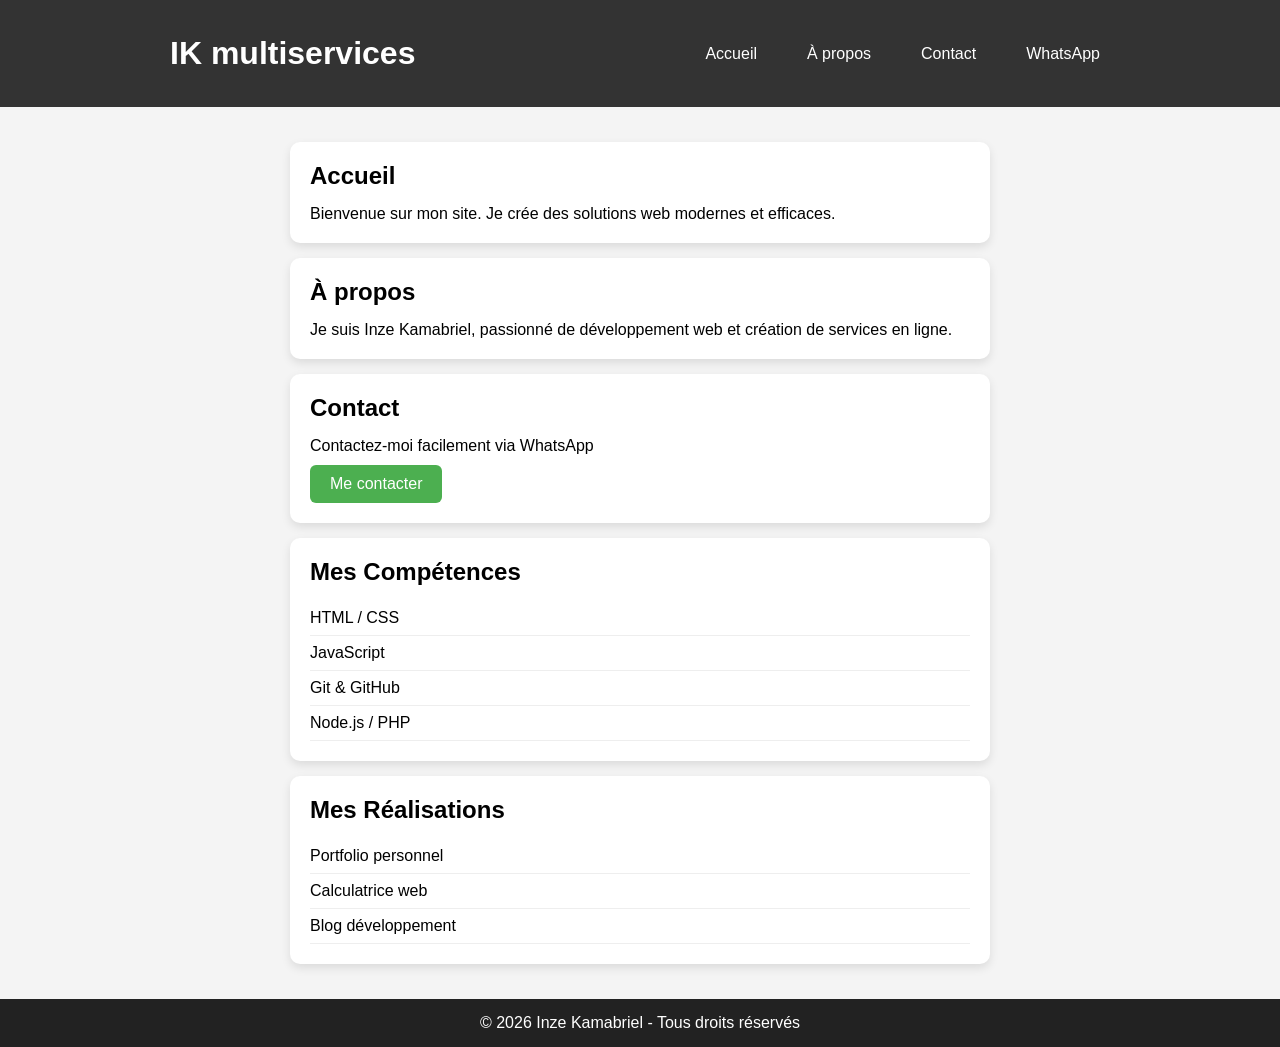
<file: index.html>
<!DOCTYPE html>
<html lang="fr">
<head>
    <meta charset="UTF-8">
    <meta name="viewport" content="width=device-width, initial-scale=1.0">
    <title>Mon Premier Site Web</title>
    <link rel="stylesheet" href="index.css">
</head>

<body>

<header>
    <h1 class="logo">IK multiservices </h1>

    <button class="menu-toggle">☰</button>

    <nav>
        <ul>
            <li><a href="#home">Accueil</a></li>
            <li><a href="#about">À propos</a></li>
            <li><a href="#contact">Contact</a></li>
            <li><a href="https://wa.me/237696761031" target="_blank">WhatsApp</a></li>
        </ul>
    </nav>
</header>

<main>

    <!-- HERO -->
    <section id="home" class="card">
        <h2>Accueil</h2>
        <p>Bienvenue sur mon site. Je crée des solutions web modernes et efficaces.</p>
    </section>

    <section id="about" class="card">
        <h2>À propos</h2>
        <p>Je suis Inze Kamabriel, passionné de développement web et création de services en ligne.</p>
    </section>

    <section id="contact" class="card">
        <h2>Contact</h2>
        <p>Contactez-moi facilement via WhatsApp</p>
        <a href="https://wa.me/237696761031" class="btn" target="_blank">
            Me contacter
        </a>
    </section>

    <!-- COMPETENCES -->
    <section class="card">
        <h2>Mes Compétences</h2>
        <ul>
            <li>HTML / CSS</li>
            <li>JavaScript</li>
            <li>Git & GitHub</li>
            <li>Node.js / PHP</li>
        </ul>
    </section>

    <!-- REALISATIONS -->
    <section class="card">
        <h2>Mes Réalisations</h2>
        <ul>
            <li>Portfolio personnel</li>
            <li>Calculatrice web</li>
            <li>Blog développement</li>
        </ul>
    </section>

</main>

<footer>
    <p>&copy; 2026 Inze Kamabriel - Tous droits réservés</p>
</footer>

<script src="index.js"></script>

</body>
</html>
</file>
<file: index.css>
*{
    margin: 0;
    padding: 0;
    box-sizing: border-box;
}
body{
    font-family: Arial, sans-serif;
    background: #f4f4f4;
    display: flex;
    flex-direction: column;
    max-height: 100vh;
    max-width: 100%;
}
header{
    display: flex;
    justify-content: space-around;
    align-items: center;
    padding: 35px 30px;
    background: #333;
    color: white;
    position: relative;
    /* height: 100px; */
}
.menu-toggle {
    display: none;
    background: none;
    border: none;
    color: white;
    font-size: 20px;
    position: absolute;
    top: 15px;
    right: 15px;
}
nav ul{
    display: flex;
    justify-content: center;
    list-style: none;
    gap: 30px;
}
nav a{
    color: white;
    transition: 0.3s;
    text-decoration: none;
    padding: 10px;
}
nav a:hover{
    color: #333;
    border-radius: 10%; 
    color: orange;
    transition: 0.3s;
}
main{
    flex: 1;
    padding: 20px;
}
.card{
    background: white;
    padding: 20px;
    margin: 15px auto;
    border-radius: 10px;
    max-width: 700px;
    box-shadow: 0 4px 10px rgba(0,0,0,0.1);

}
h2{
    margin-bottom: 15px;
}
ul{
    list-style: none;
}
main ul li{
    padding: 8px 0;
    border-bottom: 1px solid #eee;
}
.btn{
    display: inline-block;
    background: #4CAF50;
    color: white;
    padding: 10px 20px;
    border-radius: 6px;
    text-decoration: none;
    margin-top: 10px;
} 
footer{
    background: #222;
    color: white;
    text-align: center;
    padding: 15px;
} 
@media (max-width: 768px) {
    *{
        padding: 0;
        margin: 0;
        box-sizing: border-box;
    }
    body{
        font-family: 'Times New Roman', Times, serif;
        font-size: 20px;
    }
    header{
        display: block;
        padding: 15px;

    }
    header h1{
        margin-bottom: 15px;
    }
    nav ul {
        flex-direction: column;
        display: none;
        text-align: center;
        gap: 5px;
    }
    nav ul.active {
        display: flex;
    }
    .menu-toggle {
        display: block; 
    } 
    nav ul li{
        border-bottom: 1px solid orange;
        display: flex;
        justify-content: space-around;
    }
    nav ul li:hover{
        border-bottom: 3px solid #eee;
    }
}
</file>
